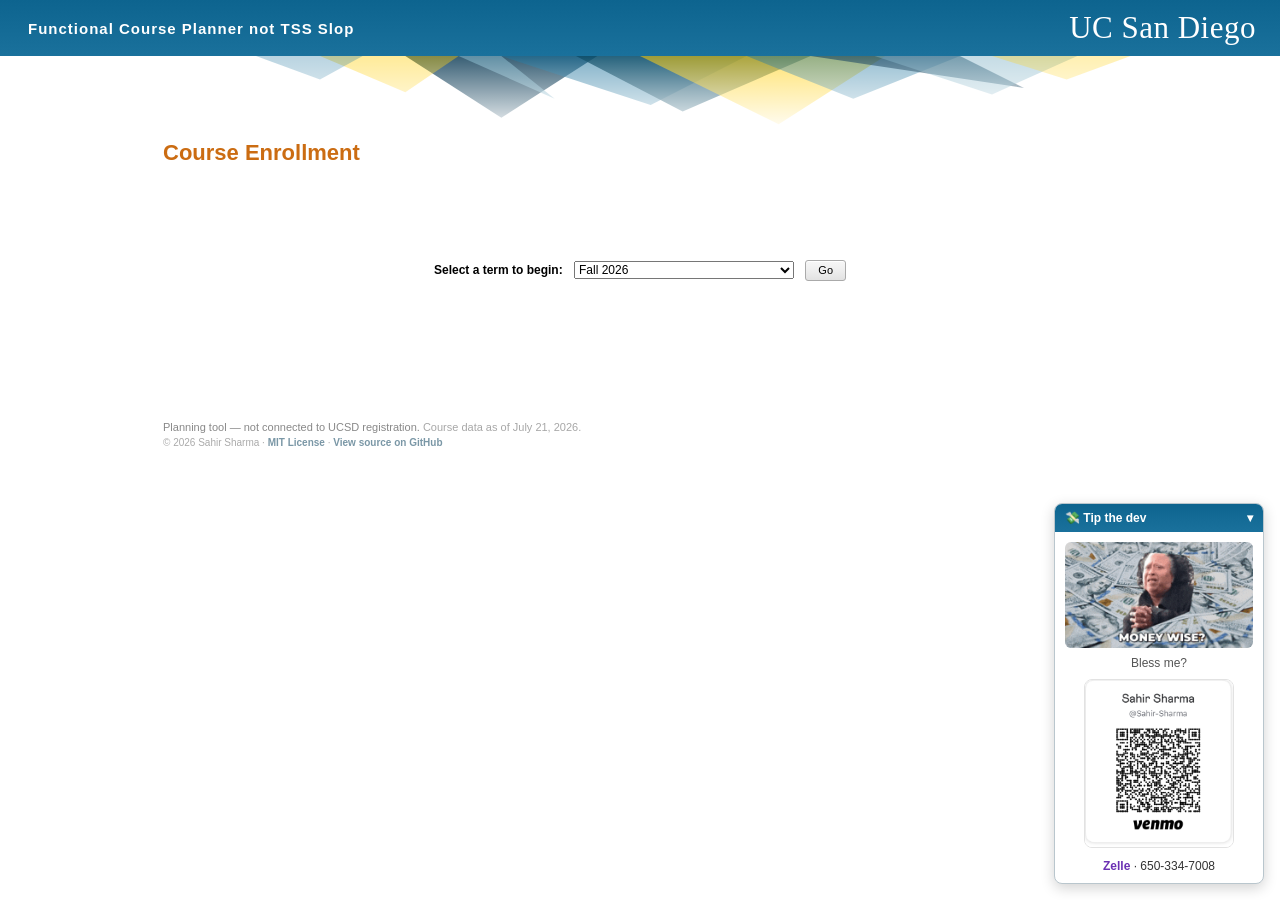
<file: index.html>
<!DOCTYPE html>
<html lang="en">
<head>
<meta charset="utf-8">
<title>WebReg — UCSD Course Planner</title>
<meta name="viewport" content="width=device-width, initial-scale=1">
<meta name="description" content="Plan your UCSD Fall 2026 schedule the classic WebReg way — real courses, professors, times, rooms, and seats.">
<meta property="og:title" content="WebReg">
<meta property="og:description" content="Plan your UCSD Fall 2026 schedule the classic WebReg way — real courses, professors, times, rooms, and seats.">
<meta property="og:type" content="website">
<meta property="og:url" content="https://sahirssharma.github.io/WebReg-Course-Planner/">
<meta property="og:image" content="https://sahirssharma.github.io/WebReg-Course-Planner/img/og-preview.png">
<meta property="og:image:width" content="1200">
<meta property="og:image:height" content="630">
<meta name="twitter:card" content="summary_large_image">
<meta name="twitter:title" content="WebReg">
<meta name="twitter:description" content="Plan your UCSD Fall 2026 schedule the classic WebReg way.">
<meta name="twitter:image" content="https://sahirssharma.github.io/WebReg-Course-Planner/img/og-preview.png">
<link rel="stylesheet" href="css/webreg.css?v=bc712366">
<!-- privacy-friendly page-open analytics (GoatCounter) -->
<script data-goatcounter="https://ssssss.goatcounter.com/count"
        async src="//gc.zgo.at/count.js"></script>
</head>
<body>

<!-- ===== MY TRITONLINK chrome ===== -->
<div class="tl-banner">
  <span class="tl-brand">Functional Course Planner not TSS Slop</span>
  <span class="tl-wordmark">UC San Diego</span>
</div>
<div class="tl-shard">
  <svg viewBox="0 0 1200 74" preserveAspectRatio="xMidYMin slice" aria-hidden="true">
    <polygon points="380,0 560,0 470,58" fill="#14425C" opacity="0.85"/>
    <polygon points="470,0 700,0 610,46" fill="#1A719C" opacity="0.55"/>
    <polygon points="540,0 640,52 760,0" fill="#0A4A65" opacity="0.75"/>
    <polygon points="600,0 830,0 730,64" fill="#FFCD00" opacity="0.55"/>
    <polygon points="700,0 900,0 800,40" fill="#1A719C" opacity="0.45"/>
    <polygon points="300,0 430,0 380,34" fill="#FFCD00" opacity="0.4"/>
    <polygon points="760,0 960,30 900,0" fill="#14425C" opacity="0.6"/>
    <polygon points="430,0 520,40 470,0" fill="#7FB2C6" opacity="0.6"/>
    <polygon points="820,0 1010,0 930,36" fill="#7FB2C6" opacity="0.45"/>
    <polygon points="240,0 340,0 300,22" fill="#1A719C" opacity="0.3"/>
    <polygon points="930,0 1060,0 1000,22" fill="#FFCD00" opacity="0.3"/>
    <rect x="0" y="0" width="1200" height="74" fill="url(#fade)"/>
    <defs>
      <linearGradient id="fade" x1="0" y1="0" x2="0" y2="1">
        <stop offset="0" stop-color="#ffffff" stop-opacity="0"/>
        <stop offset="1" stop-color="#ffffff" stop-opacity="1"/>
      </linearGradient>
    </defs>
  </svg>
</div>

<div class="page">

  <!-- ===== screen 1: term select ===== -->
  <div id="screen-term">
    <h1 class="page-title">Course Enrollment</h1>
    <div class="term-pick">
      <b>Select a term to begin:</b>
      <select id="landing-term"></select>
      <button class="btn" id="btn-go">Go</button>
    </div>
  </div>

  <!-- ===== screen 2: main app ===== -->
  <div id="screen-main" hidden>
    <div class="hdr-row">
      <h1 class="page-title">Course Enrollment</h1>
      <div class="hdr-links">
        <a id="lnk-appt">Appointment time</a><span class="sep">|</span><a
          id="lnk-enrinfo"
          href="https://students.ucsd.edu/academics/enrollment/calendars/index.html"
          target="_blank" rel="noopener">Enrollment Information <span class="popout"></span></a>
        <span class="sep">|</span>
        <select id="term-switch"></select>
      </div>
    </div>

    <div class="status-line" id="status-line">
      Plan your courses — build and compare schedules. Everything is saved to your local schedule only.
    </div>

    <div id="conflict-banner" hidden></div>

    <!-- search -->
    <div class="search-panel">
      <div class="search-row">
        <div class="search-label">
          <b>Search for Classes:</b><br>
          <a id="lnk-adv">Advanced Search</a>
        </div>
        <span class="ac-wrap">
          <input id="q" placeholder="(e.g., BILD, BILD 3 or computer 3 )" autocomplete="off">
          <div id="ac" class="ac" hidden></div>
        </span>
        <button class="btn" id="btn-search">Search</button>
      </div>

      <div id="adv" class="adv" hidden>
        <table class="adv-left"><tbody>
          <tr>
            <td class="lab">Subject:</td>
            <td><div class="tokbox" id="subj-box" tabindex="0"><span class="placeholder">Select one or more</span></div></td>
          </tr>
          <tr><td class="lab">Course:</td>
              <td><input type="text" id="f-courseno" placeholder="Enter one or more"></td></tr>
          <tr><td class="lab">Instructor:</td>
              <td><input type="text" id="f-instructor" placeholder="Last, First"></td></tr>
          <tr><td class="lab">Title:</td>
              <td><input type="text" id="f-title"></td></tr>
          <tr><td class="lab">Section ID:</td>
              <td><input type="text" id="f-sectionid" placeholder="Enter one or more"></td></tr>
        </tbody></table>

        <div class="adv-right">
          <div class="so-hd">Show only</div>
          <table><tbody>
            <tr><td class="rowlab">Lower:</td>
                <td><label><input type="checkbox" class="rng" value="1-99">1-99</label></td>
                <td><label><input type="checkbox" class="rng" value="87,90">87,90</label></td>
                <td><label><input type="checkbox" class="rng" value="99">99</label></td></tr>
            <tr><td class="rowlab">Upper:</td>
                <td><label><input type="checkbox" class="rng" value="100-198">100-198</label></td>
                <td><label><input type="checkbox" class="rng" value="195">195</label></td>
                <td><label><input type="checkbox" class="rng" value="199">199</label></td></tr>
            <tr><td class="rowlab">Graduate:</td>
                <td><label><input type="checkbox" class="rng" value="200-297">200-297</label></td>
                <td><label><input type="checkbox" class="rng" value="298">298</label></td>
                <td><label><input type="checkbox" class="rng" value="299">299</label></td></tr>
            <tr><td></td>
                <td><label><input type="checkbox" class="rng" value="300+">300+</label></td>
                <td><label><input type="checkbox" class="rng" value="400+">400+</label></td>
                <td><label><input type="checkbox" class="rng" value="500+">500+</label></td></tr>
          </tbody></table>
          <div class="adv-days" style="margin-top:6px;">
            <b>Days:</b>
            <label><input type="checkbox" class="day" value="M">M</label>
            <label><input type="checkbox" class="day" value="Tu">Tu</label>
            <label><input type="checkbox" class="day" value="W">W</label>
            <label><input type="checkbox" class="day" value="Th">Th</label>
            <label><input type="checkbox" class="day" value="F">F</label>
            <label><input type="checkbox" class="day" value="Sa">Sa</label>
            <label><input type="checkbox" class="day" value="Su">Su</label>
          </div>
          <div class="adv-times">
            <b>Start:</b> <select id="f-start"></select>
            <b>End:</b> <select id="f-end"></select>
          </div>
          <div class="adv-open">
            <b>Only show sections with seats available:</b>
            <input type="checkbox" id="f-open">
          </div>
        </div>
        <div class="adv-btns">
          <button class="btn" id="btn-reset">Reset</button>
          <button class="btn" id="btn-search2">Search</button>
        </div>
      </div>
    </div>

    <!-- results -->
    <div id="results-region" class="results-region" hidden>
      <div class="results-toggle-row"><a id="lnk-toggle-results">Hide search result</a></div>
      <div id="results-inner">
        <div class="results-toolbar">
          Show <select id="page-size">
            <option>10</option><option>25</option><option>50</option><option>100</option>
          </select>
          <span id="pager"></span>
          <span class="found" id="found-count"></span>
        </div>
        <div class="results-panel">
          <div class="results-panel-hd">Search results and action
            <span class="round-toggle" id="panel-collapse">&#8211;</span>
          </div>
          <div id="results-body"></div>
        </div>
      </div>
    </div>

    <!-- my schedule -->
    <div class="sched-hdr">
      <b>My schedule:</b>
      <select id="sched-name" title="Switch, create, copy, rename, or delete a schedule"></select>
    </div>
    <div class="sched-area" id="sched-area">
      <div class="sched-tabs">
        <span class="tab active" data-view="list">List</span>
        <span class="tab" data-view="calendar">Calendar</span>
        <span class="tab" data-view="finals">Finals</span>
        <span class="tab" data-view="map">Map</span>
        <span class="sched-links">
          <a id="lnk-print">Print Schedule</a> |
          <a id="lnk-books" href="https://ucsandiegobookstore.com/" target="_blank"
             rel="noopener">View Book List <span class="popout popout-w"></span></a>
        </span>
      </div>
      <div id="view-list"></div>
      <div id="view-calendar" hidden></div>
      <div id="view-finals" hidden></div>
      <div id="view-map" hidden></div>
    </div>
  </div>

  <div class="planner-note">Planning tool &mdash; not connected to UCSD registration.
    <span class="data-asof">Course data as of July 21, 2026.</span></div>
  <div class="copyright-note">&copy; 2026 Sahir Sharma &middot; <a
    href="https://github.com/SahirSSharma/WebReg-Course-Planner/blob/main/LICENSE"
    target="_blank" rel="noopener">MIT License</a> &middot; <a
    href="https://github.com/SahirSSharma/WebReg-Course-Planner"
    target="_blank" rel="noopener">View source on GitHub</a></div>
</div>

<div class="chevrons" id="chevrons" hidden>
  <div class="chev up" id="chev-up" title="Search"></div>
  <div class="chev down" id="chev-down" title="My Schedule"></div>
</div>

<div id="modal-root" hidden></div>

<!-- ===== support / tip corner (bottom-right) ===== -->
<div id="tip-jar" class="tip-jar">
  <div class="tip-bar" id="tip-bar">
    <span>💸 Tip the dev</span><span class="tip-caret" id="tip-caret">▾</span>
  </div>
  <div class="tip-body" id="tip-body">
    <img class="tip-meme" src="img/meme.gif" alt=""
         onerror="this.style.display='none'">
    <div class="tip-note">Bless me?</div>
    <img class="tip-qr" src="img/venmo-qr.png"
         alt="Venmo @Sahir-Sharma — scan to pay">
    <div class="tip-zelle"><b>Zelle</b> &middot; 650-334-7008</div>
  </div>
</div>

<script src="js/localdb.js?v=7685801d"></script>
<script src="js/webreg.js?v=dfcb6d65"></script>
</body>
</html>
</file>
<file: css/webreg.css>
/* WebReg Revival — classic UCSD WebReg 2.0 skin (2015 chrome).
   Colors + metrics from docs/research/UI_SPEC.md (pixel-sampled). */

* { margin: 0; padding: 0; box-sizing: border-box; }

html, body {
  background: #fff;
  font-family: Arial, Helvetica, sans-serif;
  font-size: 12px;
  color: #000;
}

a { color: #1B65A6; font-weight: bold; text-decoration: none; cursor: pointer; }
a:hover { text-decoration: underline; }

b, strong { font-weight: bold; }

button, select, input { font-family: Arial, Helvetica, sans-serif; font-size: 12px; }

/* ------------------------------------------------ classic gray buttons */
.btn {
  display: inline-block;
  padding: 2px 12px;
  font-size: 11px;
  color: #000;
  background: linear-gradient(#f7f7f7, #efefef 45%, #e2e2e2);
  border: 1px solid #aaa;
  border-radius: 3px;
  box-shadow: inset 0 1px 0 #fff;
  cursor: pointer;
  line-height: 15px;
  vertical-align: middle;
}
.btn:hover:not(:disabled) { background: linear-gradient(#efefef, #e4e4e4 45%, #d5d5d5); }
.btn:active:not(:disabled) { background: #ddd; box-shadow: inset 0 1px 2px rgba(0,0,0,.15); }
.btn:disabled { color: #aaa; cursor: default; }
.btn-sm { padding: 0 7px; font-size: 10px; line-height: 14px; }
/* a section already on the schedule: dark, non-interactive "Planned" chip */
.planned-chip {
  background: #0A4A65;
  color: #fff;
  border-color: #06384d;
  box-shadow: none;
  cursor: default;
  font-weight: bold;
}
.planned-chip:hover { background: #0A4A65; }

/* ------------------------------------------------ TritonLink banner */
.tl-banner {
  height: 56px;
  background: linear-gradient(#0D648F, #1A719C);
  color: #fff;
  display: flex;
  align-items: center;
  justify-content: space-between;
  padding: 0 24px 0 28px;
}
.tl-brand {
  font-size: 15px;
  font-weight: bold;
  letter-spacing: 1px;
  white-space: nowrap;
}
.tl-wordmark {
  font-family: Garamond, 'EB Garamond', 'Times New Roman', serif;
  font-size: 31px;
  letter-spacing: 0.5px;
  white-space: nowrap;
}

/* pale-blue nav tab strip */
.tl-nav {
  background: linear-gradient(#e8eef2, #c9d6de 80%, #b9c9d3);
  border-bottom: 1px solid #a8bcc7;
  height: 29px;
  padding-left: 24px;
}
.tl-nav ul { list-style: none; height: 29px; display: flex; }
.tl-nav li {
  position: relative;
  height: 29px;
  line-height: 29px;
  padding: 0 14px;
  font-size: 11px;
  color: #14304d;
  border-right: 1px solid #aabfca;
  white-space: nowrap;
}
.tl-nav li:first-child { border-left: 1px solid #aabfca; }
.tl-nav li a { color: #14304d; font-weight: normal; }
.tl-nav li a:hover { text-decoration: underline; }
.tl-nav li.active {
  background: #fff;
  border-radius: 6px 6px 0 0;
  margin-top: 0;
  font-weight: bold;
}
.tl-nav li.active a { font-weight: bold; }
.tl-nav li.active::before {
  content: "";
  position: absolute;
  left: 8px; right: 8px; top: 3px;
  border-top: 2px solid #1A719C;
  border-radius: 50% 50% 0 0 / 100% 100% 0 0;
  height: 4px;
}

/* decorative shard strip (abstract triangles + fade to white) */
.tl-shard { height: 74px; overflow: hidden; background: #fff; }
.tl-shard svg { display: block; width: 100%; height: 74px; }

/* ------------------------------------------------ page frame */
.page {
  max-width: 990px;
  margin: 0 auto;
  padding: 4px 18px 0;
  background: #fff;
  position: relative;
}

.page-title {
  color: #CB6C12;
  font-size: 22px;
  font-weight: bold;
  padding: 6px 0 4px;
}

.hdr-row {
  display: flex;
  align-items: baseline;
  justify-content: space-between;
  flex-wrap: wrap;
}
.hdr-links { font-size: 12px; white-space: nowrap; }
.hdr-links .sep { color: #333; font-weight: normal; margin: 0 4px; }
.hdr-links select { min-width: 220px; }

.status-line { margin: 14px 0 4px; font-size: 12px; }

/* external-link glyphs removed per feedback — kept as no-ops so markup is safe */
.popout, .popout-w { display: none; }

/* ------------------------------------------------ term-select screen */
.term-pick {
  text-align: center;
  margin: 90px 0 140px;
  font-size: 12px;
}
.term-pick select { min-width: 220px; margin: 0 8px; }

/* ------------------------------------------------ search panel */
.search-panel { margin-top: 16px; }
.search-row { display: flex; align-items: flex-start; }
.search-label { width: 150px; line-height: 1.35; }
.search-label b { font-size: 13px; }
.search-label a { font-weight: normal; font-size: 11px; color: #1B65A6; }
.ac-wrap { position: relative; margin: 0 10px 0 4px; }
#q {
  width: 320px;
  padding: 3px 5px;
  border: 1px solid #aaa;
  color: #000;
}
#q::placeholder { color: #999; }
.ac {
  position: absolute;
  left: 0; top: 100%;
  min-width: 320px;
  max-height: 210px;
  overflow-y: auto;
  background: #fff;
  border: 1px solid #999;
  z-index: 40;
  box-shadow: 2px 3px 6px rgba(0,0,0,.2);
}
.ac div { padding: 3px 6px; cursor: pointer; font-size: 11px; white-space: nowrap; }
.ac div:hover, .ac div.sel { background: #e8f0f6; }
.ac u { text-decoration: underline; }

/* advanced search */
.adv {
  margin: 14px 0 4px 20px;
  display: flex;
  gap: 46px;
  flex-wrap: wrap;
}
.adv[hidden] { display: none; }
.adv-left td { padding: 3px 4px; vertical-align: top; font-size: 12px; }
.adv-left td.lab { text-align: right; font-weight: bold; white-space: nowrap; padding-top: 6px; }
.adv-left input[type=text] {
  width: 250px; padding: 2px 4px; border: 1px solid #aaa;
}
.adv-left input::placeholder { color: #999; }
.adv-right { font-size: 12px; }
.adv-right .so-hd { font-weight: bold; margin-bottom: 4px; }
.adv-right table td { padding: 2px 6px 2px 0; white-space: nowrap; }
.adv-right .rowlab { text-align: right; font-weight: bold; padding-right: 6px; }
.adv-right label { font-weight: normal; margin-right: 10px; }
.adv-right input[type=checkbox] { vertical-align: -2px; margin-right: 2px; }
.adv-days label { margin-right: 8px; }
.adv-times { margin: 6px 0; }
.adv-times select { margin: 0 12px 0 4px; }
.adv-open { margin: 6px 0; }
.adv-btns { width: 100%; text-align: center; margin: 10px 0 2px; }
.adv-btns .btn { margin: 0 4px; min-width: 62px; }

/* subject token multi-select */
.tokbox {
  width: 250px;
  min-height: 46px;
  max-height: 120px;
  overflow-y: auto;
  border: 1px solid #aaa;
  background: #fff;
  padding: 2px;
  cursor: text;
}
.tokbox .placeholder { color: #999; padding: 2px 3px; display: inline-block; }
.tok {
  display: inline-block;
  background: linear-gradient(#f5f5f5, #e4e4e4);
  border: 1px solid #bbb;
  border-radius: 3px;
  padding: 1px 5px;
  margin: 1px 2px;
  font-size: 11px;
  cursor: pointer;
  white-space: normal;
}
.tok .x { color: #666; font-weight: bold; margin-right: 3px; }
.tok:hover { border-color: #888; }
.tokdrop {
  position: absolute;
  background: #fff;
  border: 1px solid #999;
  max-height: 200px;
  overflow-y: auto;
  z-index: 50;
  min-width: 250px;
  box-shadow: 2px 3px 6px rgba(0,0,0,.2);
}
.tokdrop input {
  width: 100%; border: none; border-bottom: 1px solid #ccc; padding: 3px 5px; outline: none;
}
.tokdrop div.opt { padding: 2px 6px; font-size: 11px; cursor: pointer; white-space: nowrap; }
.tokdrop div.opt:hover { background: #e8f0f6; }

/* ------------------------------------------------ results */
.results-toggle-row { text-align: right; margin: 8px 0 2px; }
.results-toggle-row a { font-weight: normal; font-size: 12px; }

.results-toolbar { margin: 4px 0 6px; font-size: 12px; display: flex; align-items: center; }
.results-toolbar .found { font-weight: bold; margin-left: 26px; font-size: 13px; }
.results-toolbar select { margin: 0 10px 0 6px; }

.pg {
  display: inline-block;
  min-width: 24px;
  padding: 0 5px;
  height: 21px;
  line-height: 21px;
  text-align: center;
  background: #0A4A65;
  color: #fff;
  font-size: 11px;
  font-weight: bold;
  margin-right: 3px;
  cursor: pointer;
  user-select: none;
}
.pg.arrow { background: none; color: #0A4A65; font-size: 13px; min-width: 14px; padding: 0 2px; }
.pg.cur { background: #fff; color: #000; border: 1px solid #0A4A65; line-height: 19px; cursor: default; }
.pg.off { opacity: .45; cursor: default; }

.results-panel { border: 1px solid #c7c7c7; margin-bottom: 12px; }
.results-panel-hd {
  background: linear-gradient(#f4f4f4, #e4e4e4);
  border-bottom: 1px solid #c7c7c7;
  font-weight: bold;
  font-size: 11px;
  padding: 5px 8px;
  position: relative;
}
.round-toggle {
  position: absolute;
  right: 8px; top: 3px;
  width: 15px; height: 15px;
  border-radius: 50%;
  background: #1B65A6;
  color: #fff;
  text-align: center;
  line-height: 14px;
  font-size: 11px;
  font-weight: bold;
  cursor: pointer;
}

/* course drawers */
.drawer { border-top: 1px solid #c7c7c7; }
.drawer:first-child { border-top: none; }
.drawer-hd {
  background: linear-gradient(#f0f0f0, #e2e2e2);
  padding: 5px 8px;
  font-size: 11px;
  cursor: pointer;
  display: flex;
  align-items: center;
}
.drawer-hd:hover { background: linear-gradient(#eaeaea, #dadada); }
.tri {
  display: inline-block;
  width: 0; height: 0;
  border-top: 5px solid transparent;
  border-bottom: 5px solid transparent;
  border-left: 7px solid #333;
  margin-right: 8px;
}
.drawer.open .tri {
  border-left: 5px solid transparent;
  border-right: 5px solid transparent;
  border-top: 7px solid #333;
  border-bottom: none;
  margin-top: 2px;
}
.drawer-code { font-weight: bold; min-width: 86px; }
.drawer-title { border-left: 1px solid #bbb; padding-left: 10px; }
.drawer-body { background: #fff; padding: 0 6px 8px; overflow-x: auto; }

.course-links {
  text-align: right;
  background: #ddeef1;
  border: 1px solid #c9dde2;
  border-bottom: none;
  padding: 3px 6px;
  font-size: 11px;
}
.course-links a { font-weight: bold; }

table.sec-table {
  width: 100%;
  border-collapse: collapse;
  font-size: 11px;
}
.sec-table th {
  background: linear-gradient(#eee, #d0d0d0);
  border: 1px solid #c7c7c7;
  padding: 3px 4px;
  font-weight: bold;
  text-align: center;
}
.sec-table td {
  border: 1px solid #dcdcdc;
  padding: 3px 4px;
  text-align: center;
  vertical-align: middle;
  background: #fff;
}
.sec-table tr.finalrow td { border-top: 1px solid #c7c7c7; }
.sec-table .final-lab { font-weight: bold; }
.sec-table .final-date { text-align: right; padding-right: 10px; }
.sec-table .full-red { color: #C00; font-weight: bold; white-space: nowrap; }
.sec-table .noterow td {
  text-align: left;
  background: #f4f9fb;
  color: #333;
}
.sec-table .cancelled { color: #C00; }
.mailico { color: #1B65A6; font-size: 10px; }
.bookico {
  display: inline-block;
  width: 12px; height: 11px;
  background: linear-gradient(105deg, #a02020 55%, #7d1414 55%);
  border-radius: 1px 3px 3px 1px;
  border-left: 2px solid #d8d8d8;
  vertical-align: -1px;
}
.sec-table .act .btn { margin: 1px 2px; }

/* ------------------------------------------------ My Schedule */
.sched-hdr {
  display: flex;
  justify-content: flex-end;
  align-items: center;
  gap: 8px;
  margin: 18px 0 6px;
}
.sched-hdr b { font-size: 13px; }
.sched-hdr select { min-width: 210px; color: #222; }

.sched-tabs {
  background: #0A4A65;
  padding: 5px 10px 0 6px;
  display: flex;
  align-items: flex-end;
  min-height: 30px;
}
.tab {
  display: inline-block;
  background: linear-gradient(#d3dde2, #b6c7cf);
  color: #14304d;
  font-weight: bold;
  font-size: 12px;
  padding: 5px 18px;
  margin: 0 4px 0 0;
  border-radius: 5px 5px 0 0;
  border: 1px solid #8ba4b0;
  border-bottom: none;
  cursor: pointer;
}
.tab.active { background: #fff; color: #CB6C12; }
/* highlight the new Map tab until a user clicks it (glow + bold + NEW badge) */
.tab.glow-new {
  position: relative;
  font-weight: bold;
  color: #8a3f00;
  background: linear-gradient(#fff7e0, #ffe08a);
  border-color: #e0a400;
  animation: map-glow 1.5s ease-in-out infinite;
}
@keyframes map-glow {
  0%, 100% { box-shadow: 0 0 4px 1px rgba(255,180,0,.55); }
  50%      { box-shadow: 0 0 14px 5px rgba(255,180,0,.95); }
}
.tab.glow-new::after {
  content: "NEW";
  position: absolute; top: -8px; right: -7px;
  background: #CB6C12; color: #fff;
  font-size: 8px; font-weight: bold; letter-spacing: .5px;
  padding: 1px 4px; border-radius: 8px; line-height: 1;
  box-shadow: 0 1px 2px rgba(0,0,0,.3);
}
.sched-links {
  margin-left: auto;
  color: #fff;
  font-weight: bold;
  font-size: 12px;
  padding-bottom: 6px;
}
.sched-links a { color: #fff; }

/* list view */
table.list-table {
  width: 100%;
  border-collapse: collapse;
  font-size: 11px;
  border: 1px solid #0A4A65;
}
.list-table th {
  background: linear-gradient(#eee, #d0d0d0);
  border: 1px solid #c7c7c7;
  padding: 4px 4px;
  font-weight: bold;
  text-align: center;
}
.list-table td {
  border: 1px solid #cfcfcf;
  padding: 4px 4px;
  text-align: center;
  vertical-align: middle;
}
.list-table td.l { text-align: left; }
tr.row-enrolled td { background: #41788D; color: #fff; border-color: #35657a; }
tr.row-waitlisted td { background: #CEEBEE; color: #000; border-color: #b2d8dc; }
tr.row-planned td { background: #fff; color: #000; }
.list-table .act { white-space: nowrap; }
.list-table .act .btn { margin: 0 2px; color: #000; }
.list-empty { padding: 14px; font-size: 11px; color: #444; border: 1px solid #0A4A65; border-top: none; }

/* calendar view */
.cal-wrap { border: 1px solid #0A4A65; overflow-x: auto; }
.cal-grid { display: flex; min-width: 700px; }
.cal-gutter { width: 46px; flex: none; background: #0A4A65; }
.cal-gutter .gh {
  height: 60px;
  color: #fff;
  font-size: 11px;
  font-weight: bold;
  text-align: right;
  padding: 2px 6px 0 0;
}
.cal-gutter .gh0 { height: 30px; }
.cal-col { flex: 1 1 0; min-width: 0; position: relative; border-left: 1px solid #c9d6dc; }
.cal-col-hd {
  height: 30px;
  line-height: 30px;
  background: #0A4A65;
  color: #fff;
  font-weight: bold;
  font-size: 12px;
  text-align: center;
  white-space: nowrap;
  overflow: hidden;
}
.cal-col-hd small { font-weight: bold; display: block; line-height: 12px; padding-top: 2px; font-size: 11px; }
.cal-col-hd.two { line-height: 13px; padding-top: 1px; }
.cal-body {
  position: relative;
  background:
    repeating-linear-gradient(
      to bottom,
      #fff 0, #fff 29px,
      #eef3f5 29px, #eef3f5 30px,
      #fff 30px, #fff 59px,
      #d7e2e7 59px, #d7e2e7 60px);
}
.cal-block {
  position: absolute;
  left: 2px; right: 2px;
  background: #41788D;
  border: 1px solid #2e5a6c;
  color: #fff;
  font-size: 10px;
  overflow: hidden;
  z-index: 5;
}
.cal-block .strip {
  background: rgba(10,74,101,.85);
  padding: 1px 3px;
  display: flex;
  justify-content: space-between;
  font-size: 9px;
  overflow: hidden;
}
.cal-block .strip span { white-space: nowrap; }
.cal-block .bl { text-align: center; line-height: 12px; padding: 1px 2px; }
.cal-block .bcode { font-weight: bold; font-size: 11px; }
.cal-block .bbtns { text-align: center; padding: 2px 0 3px; white-space: nowrap; }
.cal-block .bbtns .btn-sm { padding: 1px 5px; font-size: 10px; margin: 0 1px; }
.cal-block .bdate { font-style: italic; font-weight: bold; }
/* Short blocks would clip the Remove/Change buttons — reveal the full block
   on hover (auto height, nothing cut off), lifted above its neighbours. */
.cal-block:hover {
  height: auto !important;
  min-height: 92px;
  overflow: visible;
  z-index: 60 !important;
  box-shadow: 0 2px 8px rgba(0,0,0,.35);
}
.cal-block.wl { background: #CEEBEE; color: #04303f; border-color: #9cc5cc; }
.cal-block.wl .strip { background: #a5cfd6; color: #04303f; }
.cal-block.pl {
  background: #f3f7f8;
  color: #567;
  border: 1px dashed #8aa4af;
}
.cal-block.pl .strip { background: #dbe6ea; color: #456; }
.cal-block.conflict { border: 2px solid #C00; }
.cal-unsched {
  border-top: 1px solid #c9d6dc;
  padding: 5px 8px;
  font-size: 11px;
  background: #f6f9fa;
}
.cal-unsched b { margin-right: 8px; }
.cal-unsched .us-item { margin-right: 18px; white-space: nowrap; }

/* ------------------------------------------------ map view */
#view-map { border: 1px solid #0A4A65; border-top: none; }
.map-controls {
  padding: 7px 10px; background: #eef3f5; border-bottom: 1px solid #cdd8dd;
  font-size: 12px; display: flex; align-items: center; gap: 8px; flex-wrap: wrap;
}
.map-controls .mc-label { font-weight: bold; }
.map-controls select { font-size: 12px; padding: 2px 4px; }
.map-controls .mc-hint { color: #777; font-size: 11px; }
.walk-row.dorm { background: #eefaf0; border-left-color: #2fb457; }
#leaflet-map { height: 460px; width: 100%; background: #e8eef0; }
#leaflet-map .leaflet-container { font: inherit; }
#walk-summary { padding: 8px 10px 12px; }
.walk-hd { font-weight: bold; font-size: 13px; color: #0A4A65; margin: 4px 0 6px; }
.walk-day { margin-bottom: 8px; }
.walk-dayname { font-weight: bold; font-size: 12px; color: #333; margin: 4px 0 2px; }
.walk-row {
  font-size: 12px; padding: 4px 8px; margin: 2px 0;
  background: #f2f7f9; border-left: 3px solid #41788D; border-radius: 2px;
}
.walk-row.tight { background: #fbecec; border-left-color: #C00; }
.walk-meta { color: #555; }
.walk-ok { color: #178a3a; font-weight: bold; }
.walk-flag { color: #C00; font-weight: bold; }
.walk-none { font-size: 12px; color: #555; padding: 4px 2px; }
.leaflet-tooltip.map-lbl {
  background: rgba(10,74,101,.9); color: #fff; border: none;
  font-weight: bold; font-size: 11px; padding: 1px 5px; box-shadow: none;
}
.leaflet-tooltip.map-lbl::before { display: none; }

/* conflict banner */
.conflict-banner {
  background: #F9EBEB;
  border: 1px solid #C00;
  border-radius: 6px;
  padding: 10px 14px;
  margin: 14px 0;
  font-size: 12px;
}
.conflict-banner .hd { color: #C00; font-weight: bold; margin-bottom: 6px; }
.conflict-banner ul { margin: 0 0 8px 30px; }
.conflict-banner li { margin: 2px 0; }
.warn-tri {
  display: inline-block;
  width: 0; height: 0;
  border-left: 7px solid transparent;
  border-right: 7px solid transparent;
  border-bottom: 12px solid #C00;
  margin-right: 6px;
  vertical-align: -1px;
}
.warn-tri.yellow { border-bottom-color: #e0a010; }

/* ------------------------------------------------ dialogs */
#modal-root {
  position: fixed;
  inset: 0;
  z-index: 100;
}
.modal-box {
  position: absolute;
  left: 50%;
  top: 90px;
  transform: translateX(-50%);
  width: 760px;
  max-width: 94vw;
  max-height: calc(100vh - 120px);
  overflow-y: auto;
  background: #fff;
  border: 1px solid #999;
  box-shadow: 3px 5px 18px rgba(0,0,0,.35);
}
.modal-title {
  background: linear-gradient(#f4f4f4, #e6e6e6);
  border-bottom: 1px solid #ccc;
  height: 26px;
}
.modal-body { padding: 18px 22px 16px; }
.modal-h { font-weight: bold; font-size: 13px; margin-bottom: 12px; }
.modal-btns { text-align: right; padding: 16px 4px 2px; }
.modal-btns .btn { margin-left: 10px; min-width: 64px; }

table.confirm-table {
  border-collapse: collapse;
  font-size: 11px;
  width: 100%;
}
.confirm-table th, .confirm-table td {
  border: 1px solid #999;
  padding: 4px 6px;
  text-align: center;
}
.confirm-table th { background: #fff; font-weight: bold; }
.confirm-table td { background: #fff; }

.result-green {
  border: 2px solid #7BB661;
  border-radius: 8px;
  background: #f2f9ee;
  padding: 10px 14px;
  font-size: 13px;
}
.result-green .hd { color: #2e8540; font-weight: bold; margin-bottom: 4px; }
.ok-circ {
  display: inline-block;
  width: 15px; height: 15px;
  border-radius: 50%;
  background: #2e8540;
  color: #fff;
  text-align: center;
  line-height: 15px;
  font-size: 11px;
  margin-right: 6px;
}
.result-red {
  border: 1px solid #C00;
  border-radius: 8px;
  background: #F9EBEB;
  padding: 10px 14px;
  font-size: 12px;
}
.result-red .hd { color: #C00; font-weight: bold; margin-bottom: 6px; }
.alert-yellow {
  border: 1px solid #d8c27a;
  border-radius: 6px;
  background: #FEF8E3;
  padding: 8px 12px;
  font-size: 12px;
  margin-bottom: 12px;
}
.alert-yellow .hd { color: #b06d10; font-weight: bold; margin-bottom: 4px; }
.alert-yellow .red { color: #C00; font-weight: bold; }
.alert-yellow ul { margin: 4px 0 4px 26px; }

/* appointment modal */
.appt-cols { display: flex; gap: 60px; padding: 6px 4px 4px; }
.appt-cols b { display: block; margin-bottom: 6px; }
.appt-cols div.col { font-size: 12px; line-height: 1.6; }

/* ------------------------------------------------ footer */
.planner-note {
  color: #888;
  font-size: 11px;
  margin: 26px 0 4px;
}
.planner-note .data-asof { color: #a7a7a7; }
.copyright-note {
  color: #aaa;
  font-size: 10px;
  margin: 0 0 20px;
}
.copyright-note a { color: #7a97a6; }

/* ===== tip / support corner (bottom-right, collapsible) ===== */
.tip-jar {
  position: fixed;
  right: 16px;
  bottom: 16px;
  width: 210px;
  background: #fff;
  border: 1px solid #b9c6cd;
  border-radius: 8px;
  box-shadow: 0 4px 14px rgba(0,0,0,.18);
  font-size: 12px;
  z-index: 200;
  overflow: hidden;
}
.tip-bar {
  background: linear-gradient(#0D648F, #1A719C);
  color: #fff;
  font-weight: bold;
  padding: 7px 10px;
  cursor: pointer;
  display: flex;
  justify-content: space-between;
  align-items: center;
  user-select: none;
}
.tip-caret { transition: transform .15s; }
.tip-jar.collapsed .tip-caret { transform: rotate(-90deg); }
.tip-jar.collapsed .tip-body { display: none; }
.tip-body { padding: 10px; text-align: center; }
.tip-meme { max-width: 100%; border-radius: 6px; margin-bottom: 8px; display: block; }
.tip-note { color: #555; line-height: 15px; margin-bottom: 8px; }
.tip-qr {
  width: 150px; max-width: 100%;
  border: 1px solid #e2e2e2; border-radius: 8px;
}
.tip-zelle { margin-top: 8px; color: #333; font-size: 12px; }
.tip-zelle b { color: #6b31b3; }   /* Zelle purple */
@media (max-width: 640px) {
  .tip-jar { width: 170px; right: 8px; bottom: 8px; }
  .tip-qr { width: 120px; }
}
.page-footer {
  border-top: 1px solid #ccc;
  margin-top: 6px;
  padding: 10px 0 30px;
  display: flex;
  justify-content: space-between;
  color: #666;
  font-size: 11px;
  line-height: 1.6;
}
.page-footer a { font-weight: normal; }
.footer-wordmark {
  font-family: Garamond, 'EB Garamond', 'Times New Roman', serif;
  font-size: 26px;
  color: #c8c8c8;
  white-space: nowrap;
}

/* right-edge scroll chevrons */
.chevrons {
  position: fixed;
  right: 14px;
  top: 300px;
  z-index: 30;
}
.chev {
  width: 34px; height: 22px;
  cursor: pointer;
  position: relative;
  margin-bottom: 16px;
}
.chev::before, .chev::after {
  content: "";
  position: absolute;
  top: 4px;
  width: 20px; height: 7px;
  background: #555;
}
.chev::before { left: 0; transform: rotate(-28deg); border-radius: 3px; }
.chev::after { right: 0; transform: rotate(28deg); border-radius: 3px; }
.chev.down::before { transform: rotate(28deg); }
.chev.down::after { transform: rotate(-28deg); }
.chev:hover::before, .chev:hover::after { background: #333; }

/* ------------------------------------------------ print */
@media print {
  .tl-banner, .tl-nav, .tl-shard, .search-panel, .results-toggle-row,
  .results-toolbar, .results-panel, .hdr-links, .status-line,
  .sched-hdr, .chevrons, .planner-note, .sched-links, #modal-root,
  .results-region { display: none !important; }
  .page { max-width: none; }
  * { -webkit-print-color-adjust: exact; print-color-adjust: exact; }
}
</file>
